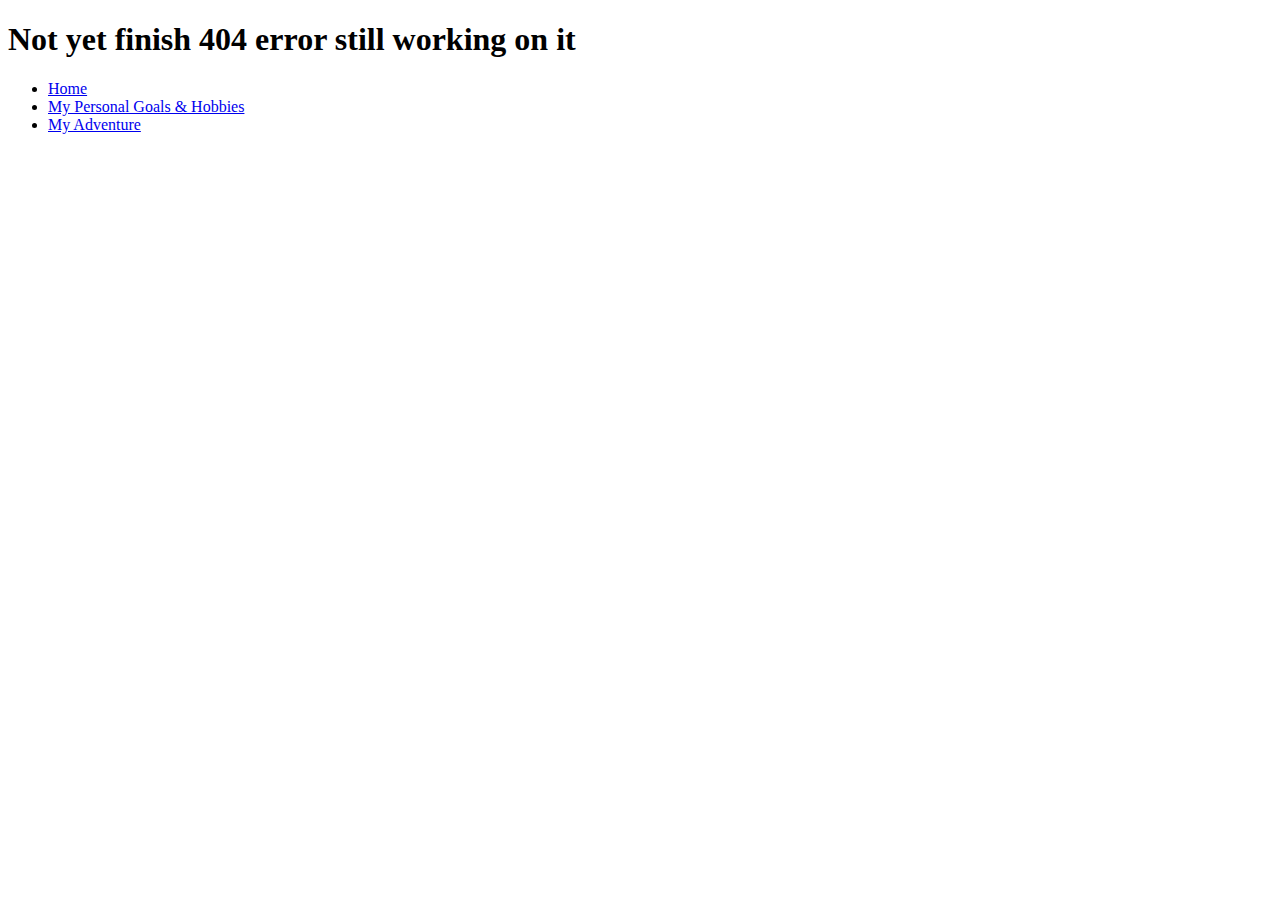
<file: adevn.html>
<!DOCTYPE html>
<html lang="en" dir="ltr">
  <head>
    <meta charset="utf-8">
    <title>My Adventure</title>
  </head>
  <body>
  <div class="row">
    <div>
  <h1>Not yet finish 404 error still working on it</h1>
    </div>
    <ul class="main-nav">
      <li class="active"><a href="index.html">Home</a></li>
      <li><a href="true.html">My Personal Goals &  Hobbies</a></li>
      <li><a href="adevn.html">My Adventure</a></li>
    </ul>
  </div>
  </body>
</html>
</file>
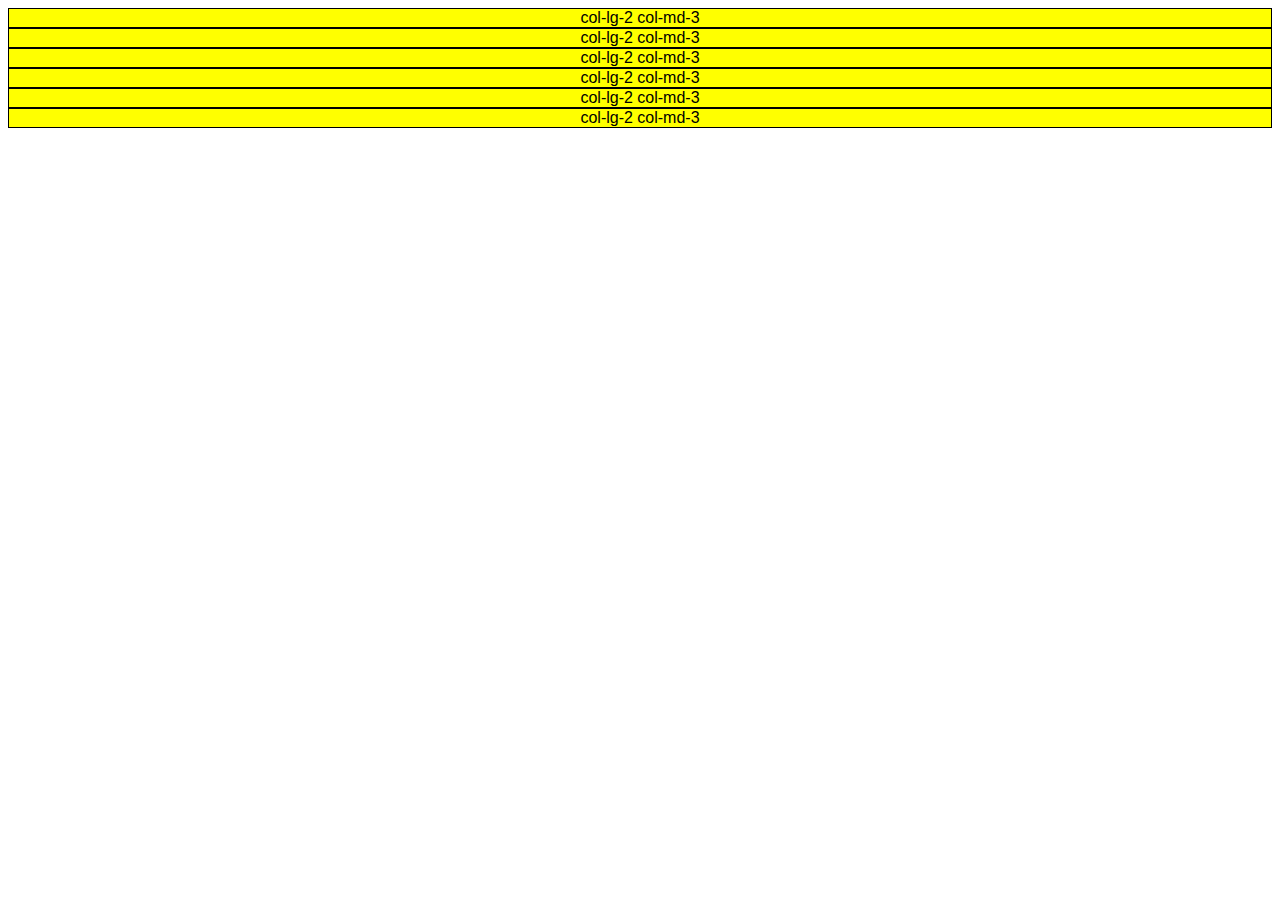
<file: cndex.html>
<!DOCTYPE html>
<html lang="en">
<head>
    <meta charset="UTF-8">
    <meta http-equiv="X-UA-Compatible" content="IE=edge">
    <meta name="viewport" content="width=device-width, initial-scale=1.0">
    <link href="https://cdn.jsdelivr.net/npm/bootstrap@5.0.2/dist/css/bootstrap.min.css" rel="stylesheet" integrity="sha384-EVSTQN3/azprG1Anm3QDgpJLIm9Nao0Yz1ztcQTwFspd3yD65VohhpuuCOmLASjC" crossorigin="anonymous">
    <script src="https://cdn.jsdelivr.net/npm/bootstrap@5.0.2/dist/js/bootstrap.bundle.min.js" integrity="sha384-MrcW6ZMFYlzcLA8Nl+NtUVF0sA7MsXsP1UyJoMp4YLEuNSfAP+JcXn/tWtIaxVXM" crossorigin="anonymous"></script>
    <link rel="stylesheet" href="css/styles.css">
    <title>Document</title>
    <style>
    /* <link href="https://fonts.googleapis.com/css2?family=Montserrat:wght@100;300;400;500;900&family=Ubuntu:wght@300;400;700&display=swap" rel="stylesheet"> */
    /* h1 {  font-family: 'Montserrat, sans-serif';  font-size: 3rem;  line-height: 1.5;  font-weight: 900;} */

        img{
            margin: 40px 40px 0 40px;
            width: 350px;
            height: 350px;
            border: black 2px solid;

        }
    </style>
</head>
<body>
    <!-- <div class="row">
        <div class="col-lg-3 col-md-4 col-sm-6 ">
          <img src="https://media.giphy.com/media/Id0IZ49MNMzKHI9qpV/giphy.gif" alt="">
        </div>
        <div class="col-lg-3 col-md-4 col-sm-6 ">
            <img src="https://media.giphy.com/media/Id0IZ49MNMzKHI9qpV/giphy.gif" alt="">
          </div>
        <div class="col-lg-3 col-md-4 col-sm-6 ">
          <img src="https://media.giphy.com/media/Id0IZ49MNMzKHI9qpV/giphy.gif" alt="">
        </div>
        <div class="col-lg-3 col-md-4 col-sm-6 ">
            <img src="https://media.giphy.com/media/Id0IZ49MNMzKHI9qpV/giphy.gif" alt="">
          </div>
        <div class="col-lg-3 col-md-4 col-sm-6 ">
          <img src="https://media.giphy.com/media/Id0IZ49MNMzKHI9qpV/giphy.gif" alt="">
        </div>
        <div class="col-lg-3 col-md-4 col-sm-6 ">
            <img src="https://media.giphy.com/media/Id0IZ49MNMzKHI9qpV/giphy.gif" alt="">
          </div> -->

    <div class="row">
        <div class="col-lg-2 col-md-3" style="background-color: yellow; border: 1px solid;">
            col-lg-2 col-md-3
        </div>
        <div class="col-lg-2 col-md-3" style="background-color: yellow; border: 1px solid;">
            col-lg-2 col-md-3
        </div>
        <div class="col-lg-2 col-md-3" style="background-color: yellow; border: 1px solid;">
            col-lg-2 col-md-3
        </div>
        <div class="col-lg-2 col-md-3" style="background-color: yellow; border: 1px solid;">
            col-lg-2 col-md-3
        </div>
        <div class="col-lg-2 col-md-3" style="background-color: yellow; border: 1px solid;">
            col-lg-2 col-md-3
        </div>
        <div class="col-lg-2 col-md-3" style="background-color: yellow; border: 1px solid;">
            col-lg-2 col-md-3
        </div>
    </div>
</body>
</html>
</file>
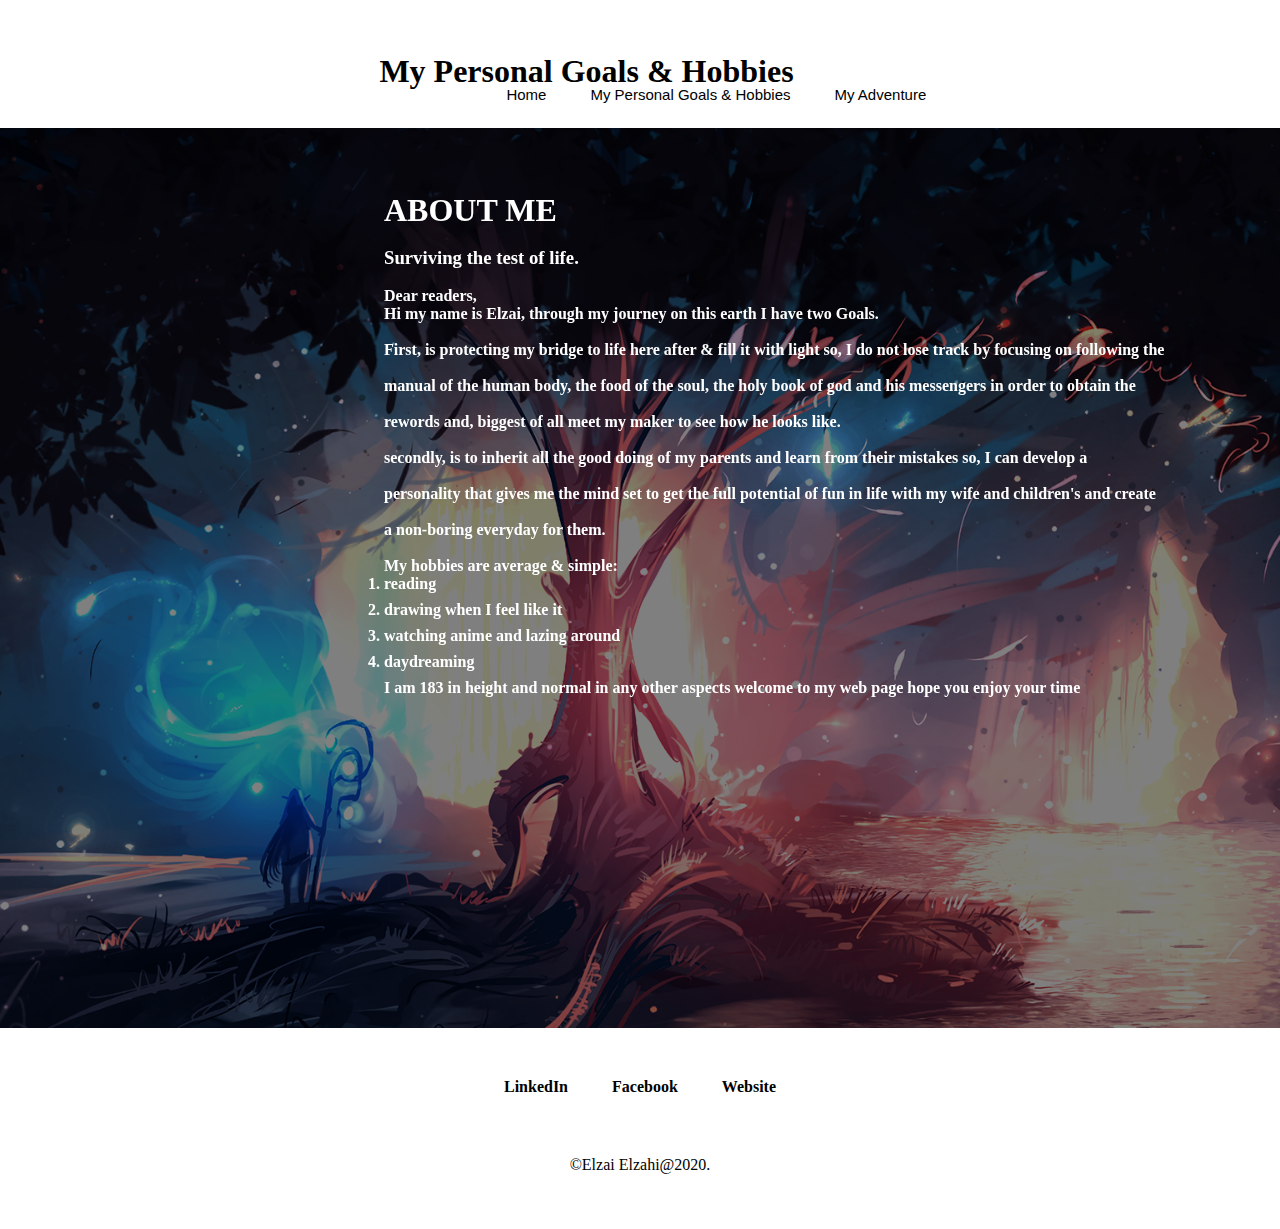
<file: true.html>
<!DOCTYPE html>
<html lang="en" dir="ltr">

<head>
  <meta charset="utf-8">
  <link rel="stylesheet" href="css/stylet.css">
  <title>The true Me</title>
</head>

<body>
  <div class="row">
    <div class="h1">
      <h1>My Personal Goals &  Hobbies</h1>
    </div>
    <ul class="main-nav">
      <li class="active"><a href="index.html">Home</a></li>
      <li><a href="true.html">My Personal Goals &  Hobbies</a></li>
      <li><a href="adevn.html">My Adventure</a></li>
    </ul>
  </div>
  <div class="top-container">
  <div class="bow">
    <h1>ABOUT ME</h1><br>
    <h3 class="font-w">Surviving the test of life.</h3><br>
    <p><strong>Dear readers, <br>
      Hi my name is Elzai, through my journey on this earth I have two Goals.<br><br>
      First, is protecting my bridge to life here after & fill it with light so,
      I do not lose track by focusing on following the <br><br>
      manual of the human body, the food of the soul, the holy book of god and his
      messengers in order to obtain the <br><br> rewords
      and, biggest of all meet my maker to see how he looks like.<br><br>
      secondly, is to inherit all the good doing of my parents and learn from their
       mistakes so, I can develop a <br><br> personality that gives me the mind set to
      get the full potential of fun in life with my wife and children's and create <br><br> a non-boring
      everyday for them.<br><br>
      My hobbies are average & simple:</strong></p>
      <strong><ol>
        <li class="li">reading</li>
        <li class="li">drawing when I feel like it</li>
        <li class="li">watching anime and lazing around</li>
        <li class="li">daydreaming </li>
      </ol></strong>
      <p><strong>I am 183 in height and normal in any other aspects welcome to my web page
       hope you enjoy your time</strong></p>
  </div>
  </div>
  <div class="bot"><strong>
    <a class="footer-link" href="https://www.linkedin.com/feed/">LinkedIn</a>
    <a class="footer-link" href="https://www.facebook.com/">Facebook</a>
    <a class="footer-link" href="https://aelzahi.wixsite.com/website">Website</a></strong>
    <p class="copyright">©Elzai Elzahi@2020.</p>
  </div>
</body>

</html>
</file>
<file: css/styles.css>
/* ///////////////////////Tags/////////////////////// */
body {
    font-family: 'Montserrat', sans-serif;
    text-align: center;
}

h1 h2 h3 h4 h5 h6{
    font-weight: bold;
}

h1{
    font-size: 3.5rem;
    line-height: 1.5;
    font-weight: 900;
}

p {
    color: #8f8f8f;
}

/* ///////////////////////1-Ids/////////////////////// */
#title {
    background-color: #ff4c68;
    color: #fff;
    text-align: left;
}

/* ///////////////////////2-Ids/////////////////////// */
#features {
    background-color: #fff;
    position: relative;
    z-index: 1;
}
.featurest{
    font-size: 1.5rem;
}

/* ///////////////////////3&4-Ids/////////////////////// */
#testimonials {
    background-color: #ef8172;
    color: #fff;
}

#press {
    background-color: #ef8172;
    padding: 3%;
}

/* ///////////////////////5-Ids/////////////////////// */
#pricing {
    padding: 100px;
}
.sectionh{
    font-size: 3rem;
    line-height: 1.5;
}
/* ///////////////////////6&7-Ids/////////////////////// */
#cta{
    background-color: #ff4c68;
    color: #fff;
}
/* ///////////////////////1-Classes/////////////////////// */
.container-fluid {
    padding: 7% 15%;
}
#title .container-fluid {
    padding: 3% 15% 7%;
}

.navbar {
    padding: 0 0 4.5rem;
    background-color: #ff4c68;
}

.navbar-brand {
    font-family: 'Ubuntu', sans-serif;
    font-size: 2.5rem;
    font-weight: 500;
}

.nav-item {
    padding: 0 18px;
}

.nav-link {
    font-size: 1.2rem;
}

.bDownload {
    margin: 5% 3% 5% 0;
}

.title-image {
    width: 60%;
    transform: rotate(25deg);
    position: absolute;
    right: 30%;
  }
.re{
    position: relative;
}
@media (max-width: 1028px){
    #title{
        text-align: center;
    }
    .title-image {
        transform: rotate(0);
        position: static;
      }
}

/* ///////////////////////2-Classes/////////////////////// */
.f-box {
    padding: 5%;
}

.icon {
    color: #ef8172;
    margin-bottom: 1rem;
}

.icon:hover {
    color: #ff4c68;
    cursor: pointer;
}

/* ///////////////////////3&4-Classes/////////////////////// */
.testimonials-img {
    width: 10%;
    border-radius: 100%;
    margin: 20px;
}
.testimonial-text{
    font-size: 3em;
}

.press-logo {
    width: 15%;
    margin: 20px 20px 50px;
}

/* ///////////////////////5-Classes/////////////////////// */
.pricing-col {
    padding: 3% 2%;
}
.princingT{
    font-size: 3rem;
    line-height: 1.5;
}
/* ///////////////////////6&7-Classes/////////////////////// */
.ctah{
    font-weight: 900;
    font-size: 3.5rem;
    line-height: 1.5;
}
.gr{
    margin: 20px 10px;
}
</file>
<file: css/stylet.css>
* {
	margin: 0px;
	padding: 0px;
	box-sizing: border-box;
}

.row{
  padding-top: 10%;
}

.main-nav{
    position: absolute;
    float:left;
    list-style: none;
    margin-top: 6%;
    margin-left: 40%;
    position: absolute;
    top: 1%;
    left: -2%;

}

.main-nav li {

    display: inline-block;

}

.main-nav li a {
    color: #000000;
    text-decoration: none;
    padding: 5px 20px;
    font-family: "Rotboto", sans-serif;
    font-size: 15px;
}

.main-nav li a:hover {


    background-color: #ffe2e2;
  transition: all 0.1s ease-in;

}
/*----------------------------------------------------------------------------*/
/*----------------------------------------------------------------------------*/
.top-container{
  background-image:url(../img/tree.png);
  background-size: cover;
  position: relative;
  height: 100vh;
  background-size: cover;
  background-position: center;
}
.top-container::before {
    content: '';
    display: block;
    position: absolute;
    background-color: #000;
    opacity: 0.5;
    width: 100%;
    height: 100%;
}
.bow{
  -webkit-filter: brightness(1);
filter: brightness(1);
  padding-left: 30%;
  padding-top: 5%;
}

body {
  margin: 0px;
  color: white;
  background-color: #FFFFFF;
  /* it cancal all defualt margin*/
  text-align: left;
  /* one way to center my elements*/
  font-family: 'Merriweather', serif;
}

.bot{
  margin-top: 0;
  background-color: #ffffff;
  padding:50px;
  padding-bottom: 25px;
text-align: center;
}
.copyright{
  margin-top: 60px;
  margin-bottom: 30px;
  color: black;
}

.li{
  padding-bottom:8px;
}
.h1{
  color: black;
  position: absolute;
  bottom: 90%;
  right: 38%;
}

.footer-link{
  margin: 20px;

  color: #000000;
  text-decoration: none;
}
.footer-link:hover{
  color: #11999E;
}
</file>
